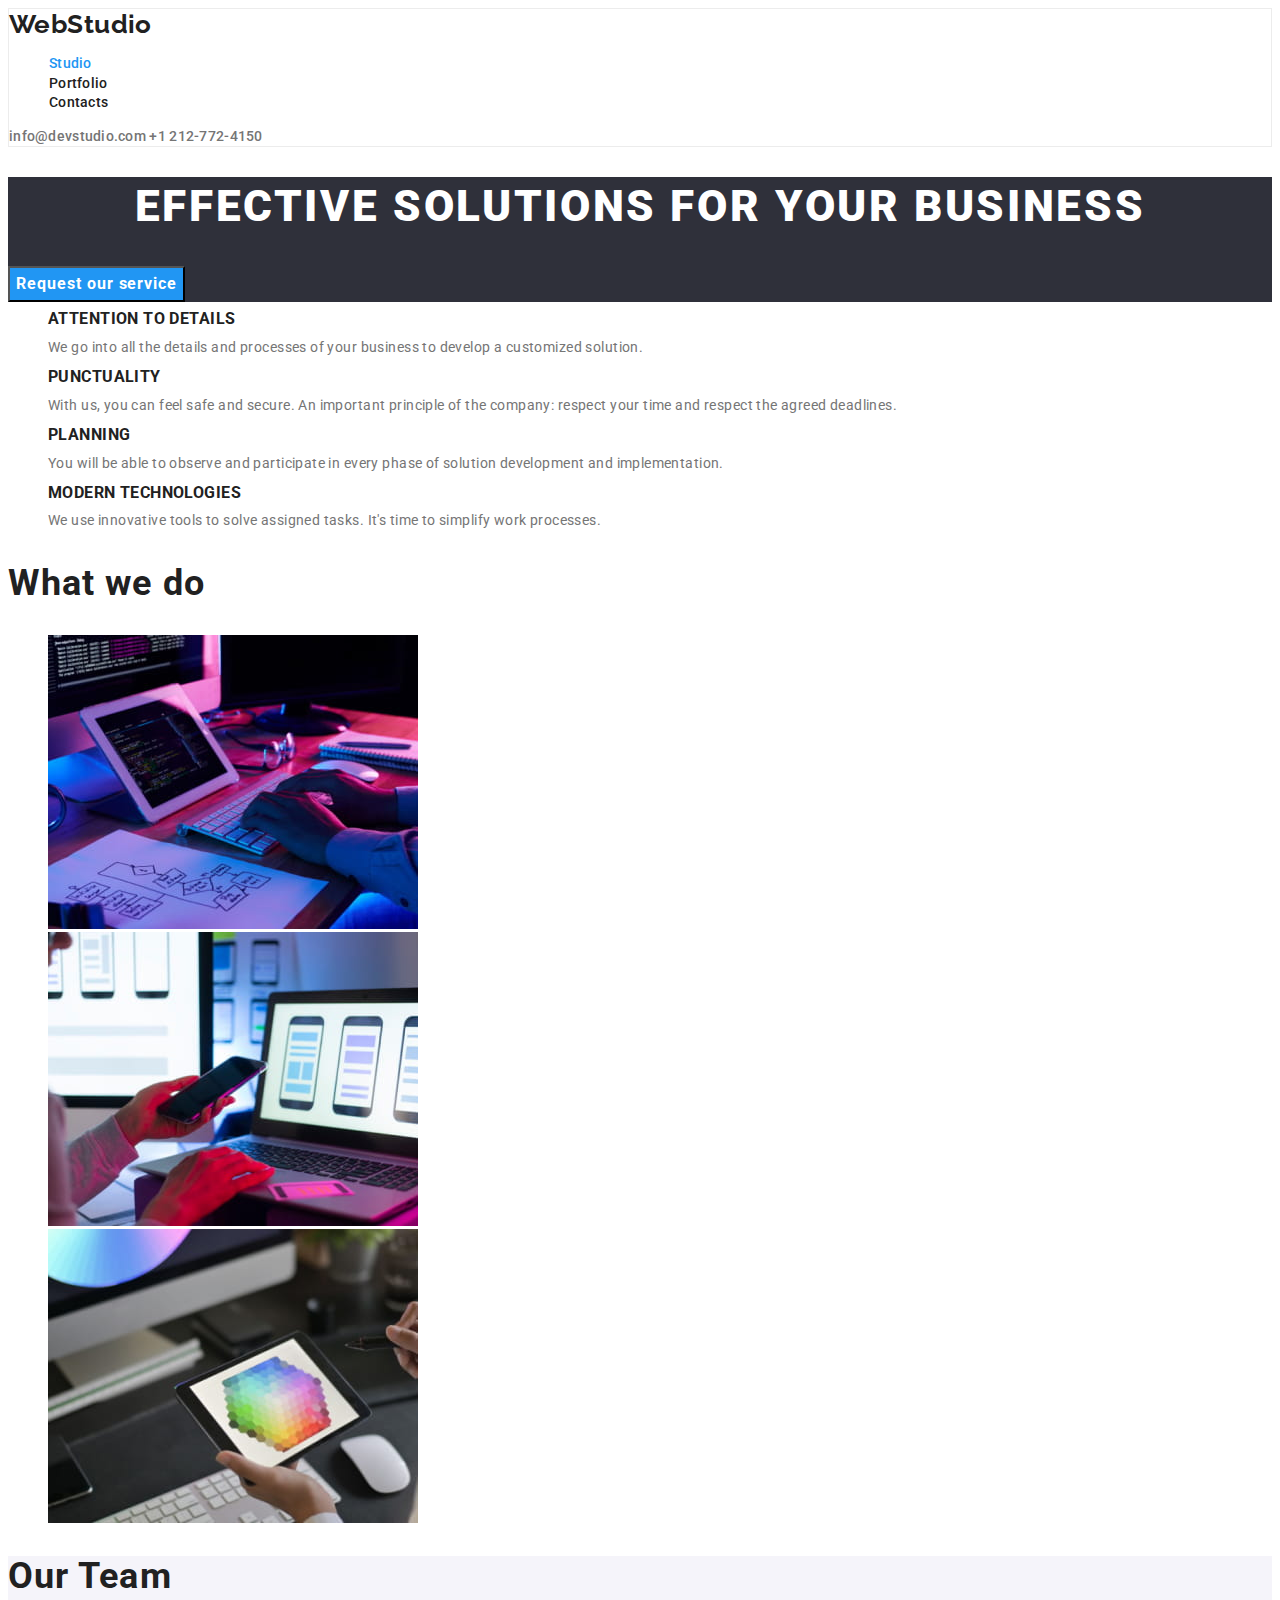
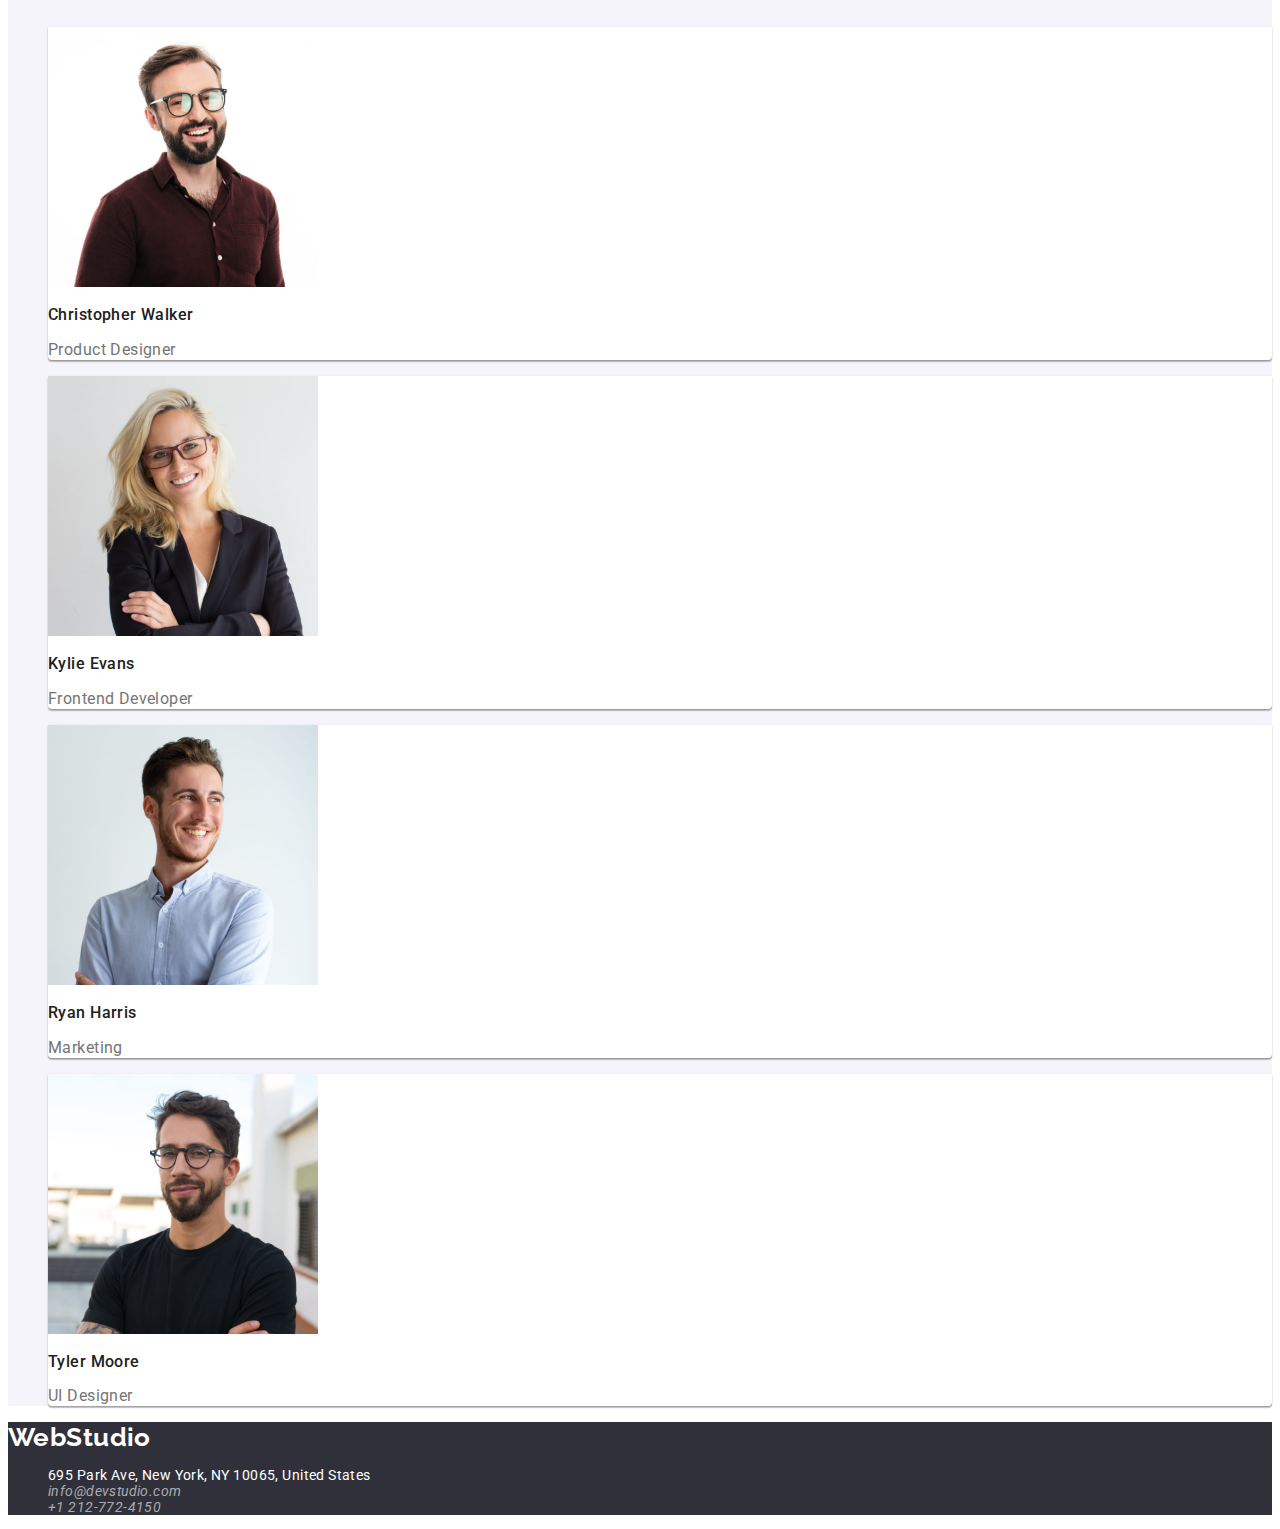
<file: index.html>
<!DOCTYPE html>
<html lang="en">
  <head>
    <meta charset="UTF-8" />
    <meta http-equiv="X-UA-Compatible" content="IE=edge" />
    <meta name="viewport" content="width=device-width, initial-scale=1.0" />
    <title>Studio</title>
    <link rel="preconnect" href="https://fonts.googleapis.com" />
    <link rel="preconnect" href="https://fonts.gstatic.com" crossorigin />
    <link
      href="https://fonts.googleapis.com/css2?family=Roboto:ital,wght@0,400;0,500;0,700;0,900;1,400;1,500;1,700;1,900&display=swap"
      rel="stylesheet"
    />
    <link
      href="https://fonts.googleapis.com/css2?family=Raleway:wght@700&display=swap"
      rel="stylesheet"
    />
    <link rel="stylesheet" href="css/styles.css" />
  </head>
  <body>
    <!-- Header -->
    <header class="header">
      <nav class="header-nav">
        <a href="" class="logo">WebStudio</a>
        <ul>
          <li>
            <a href="" class="header-link current">Studio</a>
          </li>
          <li>
            <a href="./portfolio.html" class="header-link" target="_self"
              >Portfolio</a
            >
          </li>
          <li>
            <a href="" class="header-link">Contacts</a>
          </li>
        </ul>
      </nav>

      <div class="header-contacts">
        <a
          href="mailto:info@devstudio.com"
          class="header-link header-contacts-mail"
          >info@devstudio.com</a
        >
        <a href="tel:+12127724150" class="header-link header-contacts-phone"
          >+1 212-772-4150</a
        >
      </div>
    </header>

    <!-- Main content -->
    <main class="main">
      <section class="main-header">
        <h1 class="main-header-h1">EFFECTIVE SOLUTIONS FOR YOUR BUSINESS</h1>
        <button type="button" class="main-header-btn">
          Request our service
        </button>
      </section>

      <!-- features -->
      <section class="main-features">
        <h2 class="main-features-header">Features</h2>
        <ul class="main-features-list">
          <li>
            <h3 class="main-features-h3">ATTENTION TO DETAILS</h3>
            <p class="main-features-p">
              We go into all the details and processes of your business to
              develop a customized solution.
            </p>
          </li>
          <li>
            <h3 class="main-features-h3">PUNCTUALITY</h3>
            <p class="main-features-p">
              With us, you can feel safe and secure. An important principle of
              the company: respect your time and respect the agreed deadlines.
            </p>
          </li>
          <li>
            <h3 class="main-features-h3">PLANNING</h3>
            <p class="main-features-p">
              You will be able to observe and participate in every phase of
              solution development and implementation.
            </p>
          </li>
          <li>
            <h3 class="main-features-h3">MODERN TECHNOLOGIES</h3>
            <p class="main-features-p">
              We use innovative tools to solve assigned tasks. It's time to
              simplify work processes.
            </p>
          </li>
        </ul>
      </section>

      <!-- what we do -->
      <section class="main-what-we-do" id="what-we-do">
        <h2 class="main-what-we-do-header">What we do</h2>
        <ul class="main-what-we-do-list">
          <li>
            <img
              src="images/what-we-do-img.jpg"
              alt="programer writing code"
              width="370"
            />
          </li>
          <li>
            <img
              src="images/what-we-do-img1.jpg"
              alt="programer holding phone"
              width="370"
            />
          </li>
          <li>
            <img
              src="images/what-we-do-img2.jpg"
              alt="programer holding ipad"
              width="370"
            />
          </li>
        </ul>
      </section>

      <!-- our team -->
      <section class="main-our-team">
        <h2 class="main-our-team-header">Our Team</h2>
        <ul class="main-our-team-list">
          <li>
            <img
              src="images/our-team-img.jpg"
              alt="picture of Christopher Walker"
              width="270"
            />
            <h3 class="main-our-team-h3">Christopher Walker</h3>
            <p class="main-our-team-p">Product Designer</p>
          </li>
          <li>
            <img
              src="images/our-team-img-1.jpg"
              alt="Kylie Evans photo"
              width="270"
            />
            <h3 class="main-our-team-h3">Kylie Evans</h3>
            <p class="main-our-team-p">Frontend Developer</p>
          </li>
          <li>
            <img
              src="images/our-team-img-2.jpg"
              alt="Ryan Harris Photo"
              width="270"
            />
            <h3 class="main-our-team-h3">Ryan Harris</h3>
            <p class="main-our-team-p">Marketing</p>
          </li>
          <li>
            <img
              src="images/our-team-img-3.jpg"
              alt="Tyler Moore photo"
              width="270"
            />
            <h3 class="main-our-team-h3">Tyler Moore</h3>
            <p class="main-our-team-p">UI Designer</p>
          </li>
        </ul>
      </section>
    </main>

    <!-- footer -->
    <footer class="footer">
      <a href="" class="logo">WebStudio</a>
      <address>
        <ul>
          <li>
            <a
              href="https://goo.gl/maps/p9hUCcMR8sWm7efz9"
              class="footer-address"
              target="_blank"
              rel="noopener noreferrer"
            >
              695 Park Ave, New York, NY 10065, United States
            </a>
          </li>
          <li>
            <a href="mailto:info@devstudio.com" class="footer-contact"
              >info@devstudio.com</a
            >
          </li>
          <li>
            <a href="tel:+12127724150" class="footer-contact"
              >+1 212-772-4150</a
            >
          </li>
        </ul>
      </address>
    </footer>
  </body>
</html>
</file>
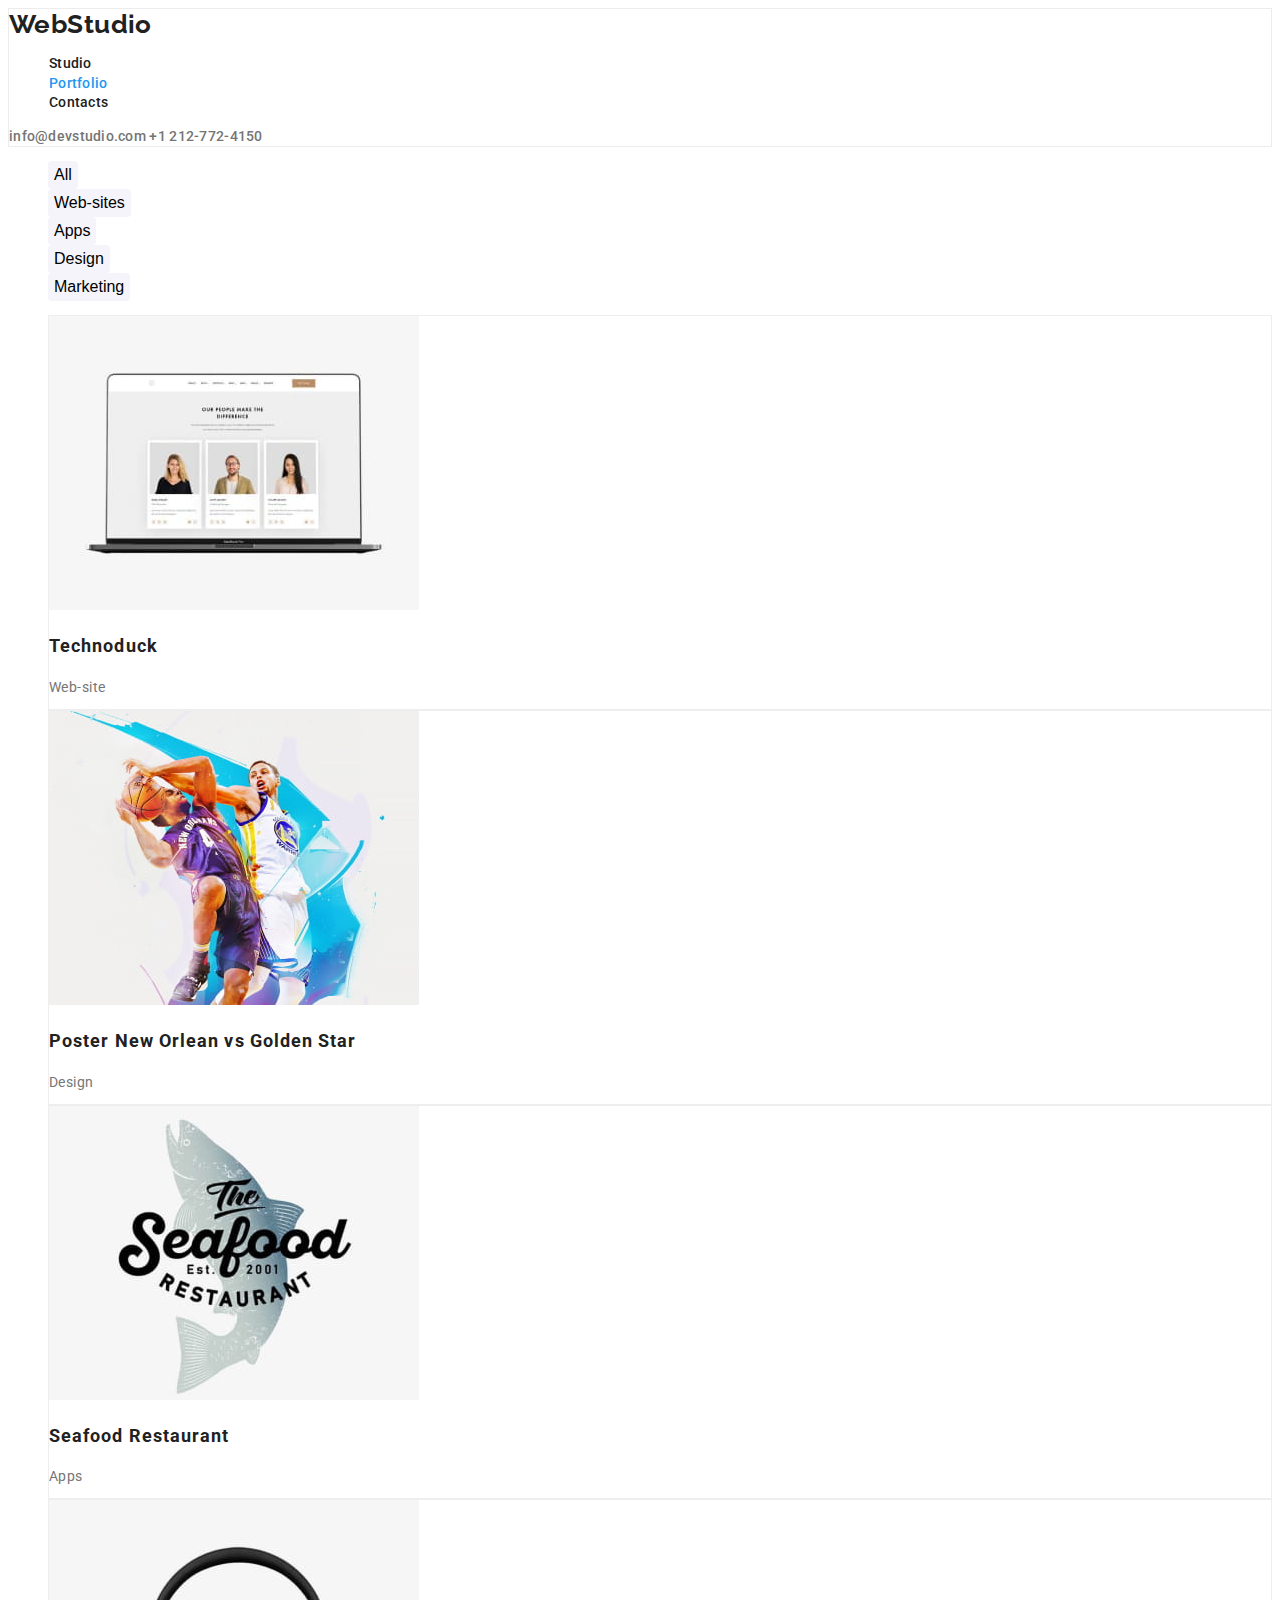
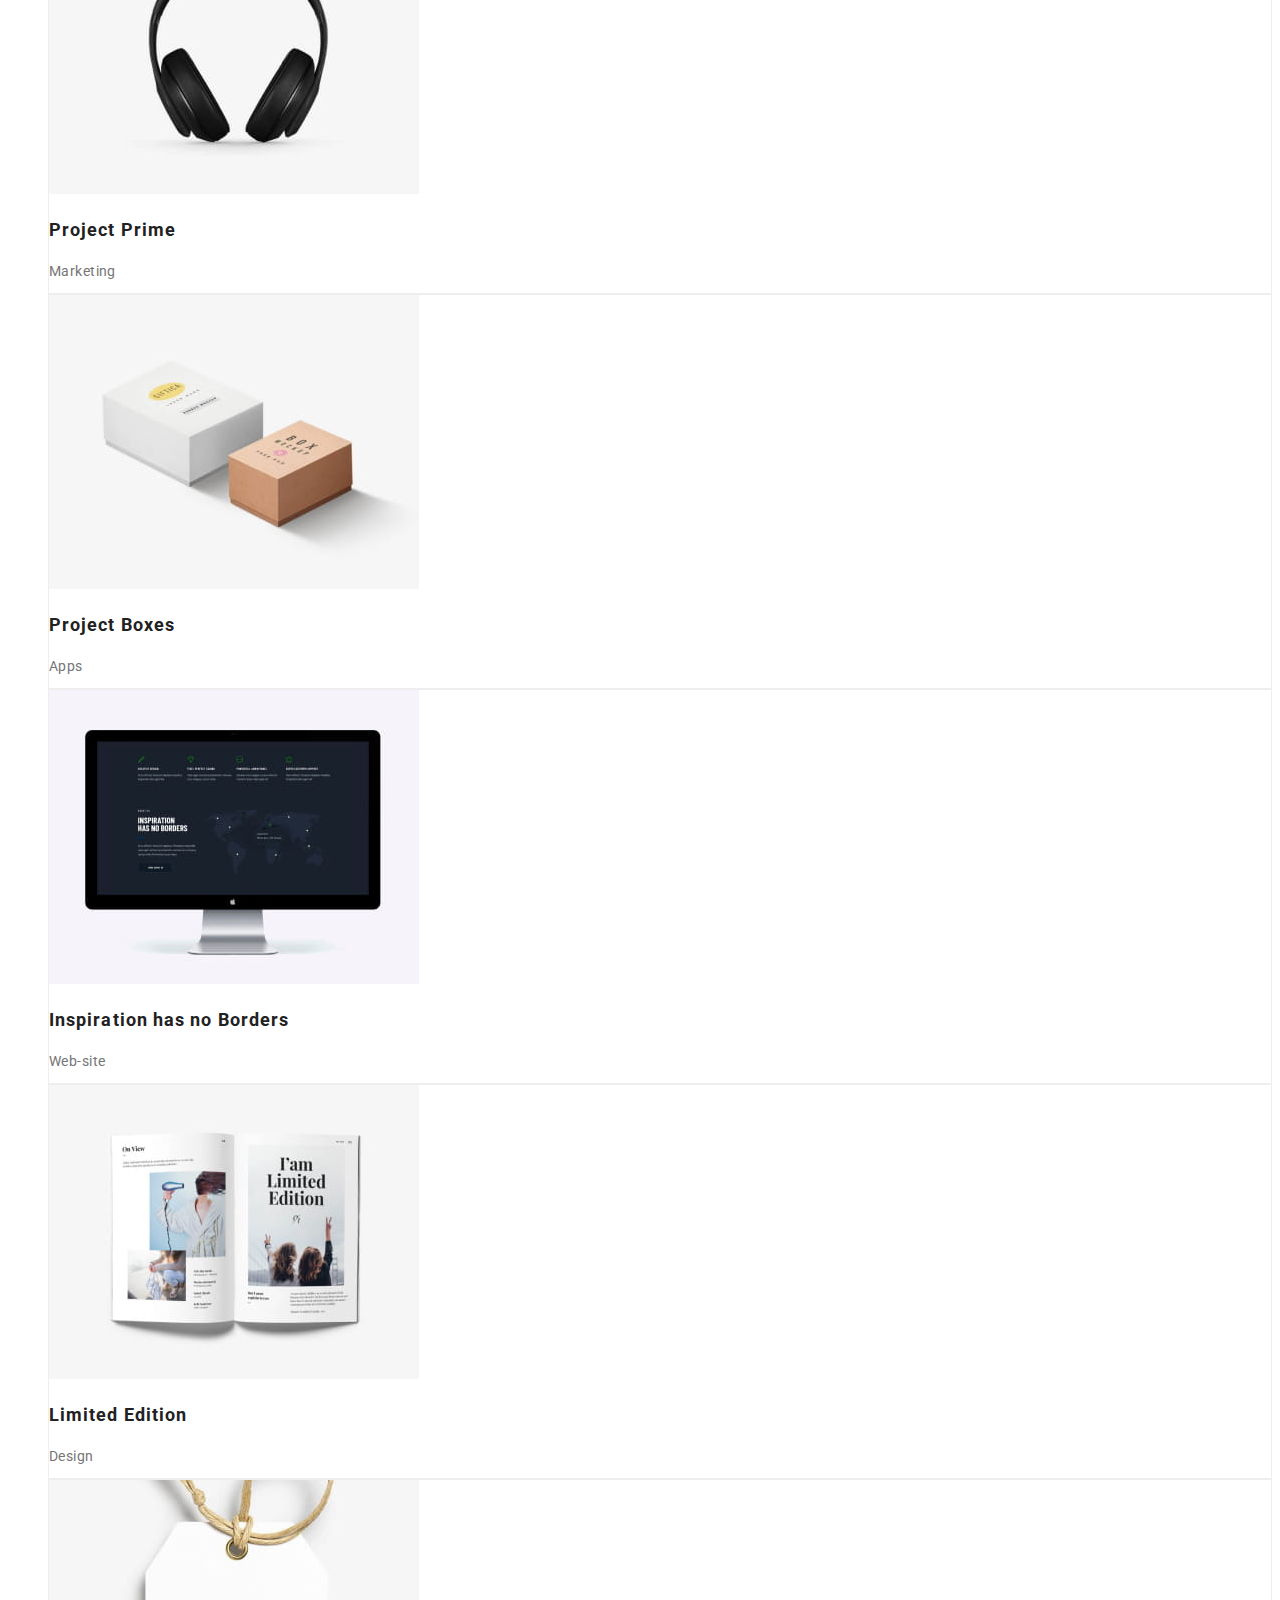
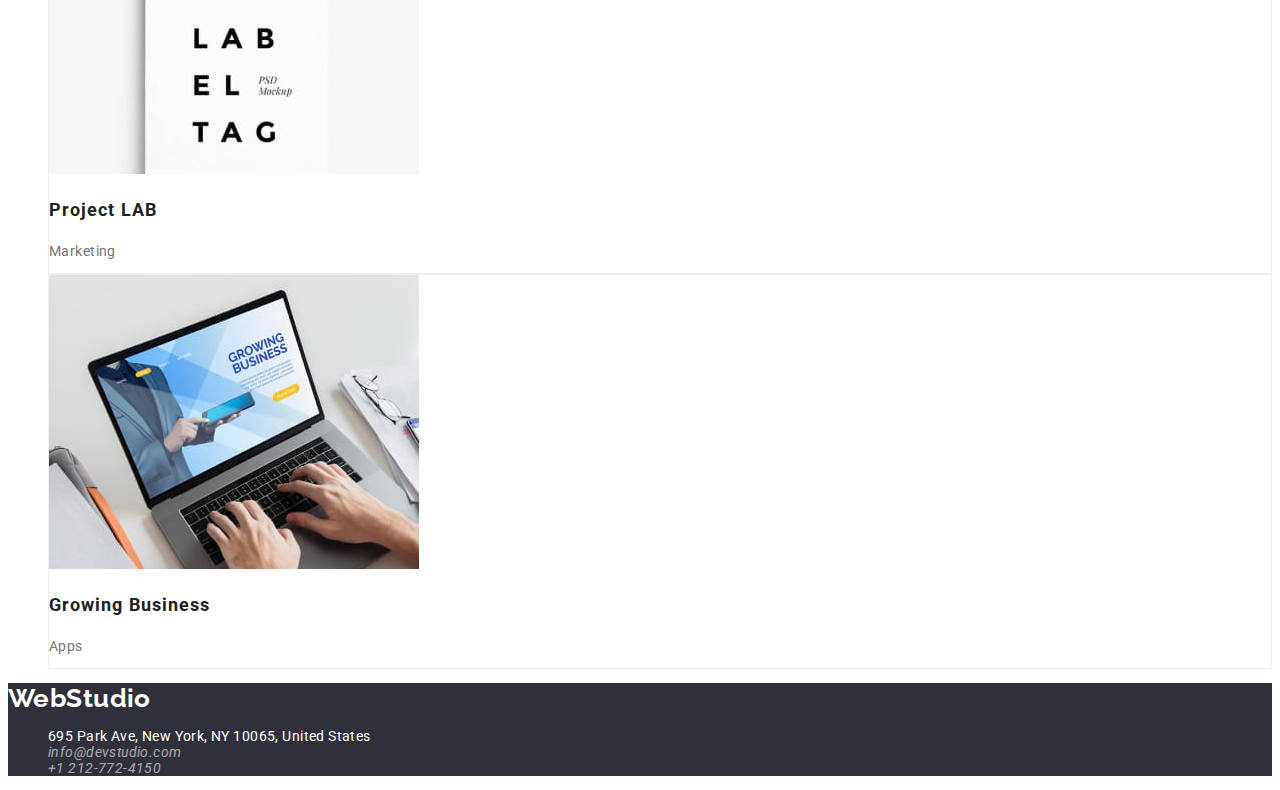
<file: portfolio.html>
<!DOCTYPE html>
<html lang="en">
  <head>
    <meta charset="UTF-8" />
    <meta http-equiv="X-UA-Compatible" content="IE=edge" />
    <meta name="viewport" content="width=device-width, initial-scale=1.0" />
    <title>Portfolio</title>
    <link rel="preconnect" href="https://fonts.googleapis.com" />
    <link rel="preconnect" href="https://fonts.gstatic.com" crossorigin />
    <link
      href="https://fonts.googleapis.com/css2?family=Roboto:ital,wght@0,400;0,500;0,700;0,900;1,400;1,500;1,700;1,900&display=swap"
      rel="stylesheet"
    />
    <link
      href="https://fonts.googleapis.com/css2?family=Raleway:wght@700&display=swap"
      rel="stylesheet"
    />
    <link rel="stylesheet" href="css/styles.css" />
  </head>
  <body>
    <!-- Header -->
    <header class="header">
      <nav class="header-nav">
        <a href="" class="logo">WebStudio</a>
        <ul>
          <li>
            <a href="./index.html" class="header-link">Studio</a>
          </li>
          <li>
            <a href="" class="header-link current" target="_self">Portfolio</a>
          </li>
          <li>
            <a href="" class="header-link">Contacts</a>
          </li>
        </ul>
      </nav>

      <div class="header-contacts">
        <a
          href="mailto:info@devstudio.com"
          class="header-link header-contacts-mail"
          >info@devstudio.com</a
        >
        <a href="tel:+12127724150" class="header-link header-contacts-phone"
          >+1 212-772-4150</a
        >
      </div>
    </header>

    <!-- Main content -->
    <main class="portfolio-main">
      <section>
        <!-- filter -->
        <h1 class="portfolio-main-header">Projects</h1>
        <ul class="portfolio-main-filter">
          <li>
            <button type="button" class="portfolio-main-filter-btn">All</button>
          </li>
          <li>
            <button type="button" class="portfolio-main-filter-btn">
              Web-sites
            </button>
          </li>
          <li>
            <button type="button" class="portfolio-main-filter-btn">
              Apps
            </button>
          </li>
          <li>
            <button type="button" class="portfolio-main-filter-btn">
              Design
            </button>
          </li>
          <li>
            <button type="button" class="portfolio-main-filter-btn">
              Marketing
            </button>
          </li>
        </ul>
        <!-- projects -->
        <ul class="portfolio-main-projects-list">
          <li>
            <img
              src="images/portfolio-img-1.jpg"
              alt="laptop with three company workers on screen"
              width="370"
            />
            <h2 class="portfolio-main-projects-list-h2">Technoduck</h2>
            <p class="portfolio-main-projects-list-p">Web-site</p>
          </li>
          <li>
            <img
              src="images/portfolio-img-2.jpg"
              alt="two baseball players playing baseball"
              width="370"
            />
            <h2 class="portfolio-main-projects-list-h2">
              Poster New Orlean vs Golden Star
            </h2>
            <p class="portfolio-main-projects-list-p">Design</p>
          </li>
          <li>
            <img
              src="images/portfolio-img-3.jpg"
              alt="fish with the seafood restaurant label"
              width="370"
            />
            <h2 class="portfolio-main-projects-list-h2">Seafood Restaurant</h2>
            <p class="portfolio-main-projects-list-p">Apps</p>
          </li>
          <li>
            <img
              src="images/portfolio-img-4.jpg"
              alt="black wireless headset"
            />
            <h2 class="portfolio-main-projects-list-h2">Project Prime</h2>
            <p class="portfolio-main-projects-list-p">Marketing</p>
          </li>
          <li>
            <img
              src="images/portfolio-img-5.jpg"
              alt="two boxes lying near each other"
              width="370"
            />
            <h2 class="portfolio-main-projects-list-h2">Project Boxes</h2>
            <p class="portfolio-main-projects-list-p">Apps</p>
          </li>
          <li>
            <img
              src="images/portfolio-img-6.jpg"
              alt="screen with world map"
              width="370"
            />
            <h2 class="portfolio-main-projects-list-h2">
              Inspiration has no Borders
            </h2>
            <p class="portfolio-main-projects-list-p">Web-site</p>
          </li>
          <li>
            <img
              src="images/portfolio-img-7.jpg"
              alt="open book with limited edition header"
              width="370"
            />
            <h2 class="portfolio-main-projects-list-h2">Limited Edition</h2>
            <p class="portfolio-main-projects-list-p">Design</p>
          </li>
          <li>
            <img
              src="images/portfolio-img-8.jpg"
              alt="tag with label tag writing"
              width="370"
            />
            <h2 class="portfolio-main-projects-list-h2">Project LAB</h2>
            <p class="portfolio-main-projects-list-p">Marketing</p>
          </li>
          <li>
            <img
              src="images/portfolio-img-9.jpg"
              alt="laptop with growing business writing on screen"
              width="370"
            />
            <h2 class="portfolio-main-projects-list-h2">Growing Business</h2>
            <p class="portfolio-main-projects-list-p">Apps</p>
          </li>
        </ul>
      </section>
    </main>

    <!-- footer -->
    <footer class="footer">
      <a href="" class="logo">WebStudio</a>
      <address>
        <ul>
          <li>
            <a
              href="https://goo.gl/maps/p9hUCcMR8sWm7efz9"
              class="footer-address"
              target="_blank"
              rel="noopener noreferrer"
            >
              695 Park Ave, New York, NY 10065, United States
            </a>
          </li>
          <li>
            <a href="mailto:info@devstudio.com" class="footer-contact"
              >info@devstudio.com</a
            >
          </li>
          <li>
            <a href="tel:+12127724150" class="footer-contact"
              >+1 212-772-4150</a
            >
          </li>
        </ul>
      </address>
    </footer>
  </body>
</html>
</file>
<file: css/styles.css>
:root{
    --primary-text-color: #757575;
    --primary-header-color: #212121;
    --secondary-text-color: #FFFFFF;
    --accent-color: #2196F3;
    --background-color-1: #ECECEC;
    --background-color-2: #2F303A;
    --background-color-3: #F5F4FA;
    --background-color-4: #FFFFFF;
    --background-color-5: #E5E5E5;
    --portfolio-border-color: #EEEEEE;
    --text-rgba-color: rgba(255, 255, 255, 0.6);
}


body{
    font-family: 'Roboto', sans-serif;
    font-size: 14px;
    letter-spacing: 0.03em;
    color: var(--primary-text-color)
}

h1,h2,h3,h4,h5,h6{
    color: var(--primary-header-color);
}

a{
    color: var(--primary-header-color);
}

a:hover,
a:focus{
    color: var(--accent-color);
}

button{
    cursor: pointer;
}

/* primary parameters for logo */
.logo{
    font-family: 'Raleway';
    font-weight: 700;
    font-size: 26px;
    line-height: 1.19;
    text-decoration: none;
}

/* header */
.header{
    background-color: var(--background-color-4);
    border: 1px solid;
    border-color: var(--background-color-1);
}

.header .logo{
    color: var(--primary-header-color);
}

.header ul{
    list-style: none;
}

.header a{
    text-decoration: none;
}

.header-link{
    font-weight: 500;
    line-height: 1.4;
    letter-spacing: 0.02em;
}
/* current page navigation text color */
.header .current{
    color: var(--accent-color);
}

.header-contacts-phone,
.header-contacts-mail{
    color: var(--primary-text-color);
}

/* footer */
.footer{
    background-color: var(--background-color-2);
}

.footer .logo{
    color: var(--secondary-text-color);
}

.footer ul{
    list-style: none;
}

.footer a{
    text-decoration: none;
}

.footer-address{
    font-style: normal;
    color: var(--secondary-text-color)
}

.footer-contact{
    color: var(--text-rgba-color);
}

/* index.html */

/* main */
.main-what-we-do-header,
.main-our-team-header{
    font-size: 36px;
    line-height: 1.16;
    letter-spacing: 0.03em;
}

/* main header */
.main-header{
    background-color: var(--background-color-2);
}

.main-header-h1{
    font-weight: 900;
    font-size: 44px;
    line-height: 1.36;
    text-align: center;
    letter-spacing: 0.06em;
    text-transform: uppercase;
    color: var(--secondary-text-color);
}

.main-header-btn{
    font-family: inherit;
    font-weight: 700;
    font-size: 16px;
    line-height: 1.87;
    letter-spacing: 0.06em;
    color: var(--secondary-text-color);
    
    background-color: var(--accent-color);
}

.main-header-btn:hover,
.main-header-btn:focus{
    background-color: #0e6bb7;
}

.main ul{
    list-style: none;
}
/* features */

.main-features-header{
    display: none;
}

.main-features-h3{
    line-height: 1.14px;
    text-transform: uppercase;
}

.main-features-p{
    line-height: 1.71;
}

/* what we do */
.main-what-we-do{
    background-color: var(--background-color-4);
}

/* our team */
.main-our-team{
    background-color: var(--background-color-3);
}

.main-our-team li{
    background-color: var(--background-color-4); 
    box-shadow: 0px 1px 3px rgba(0, 0, 0, 0.12), 0px 1px 1px rgba(0, 0, 0, 0.14), 0px 2px 1px rgba(0, 0, 0, 0.2);
    border-radius: 0px 0px 4px 4px;

}

.main-our-team-header{
    font-size: 36px;
    line-height: 1.16;
}

.main-our-team-h3{
    font-weight: 500;
    font-size: 16px;
    line-height: 1.18;
}

.main-our-team-p{
    font-size: 16px;
    line-height: 1.18;
}

/* portfolio.html */
.portfolio-main{
    background-color:var(--background-color-4);
}

.portfolio-main ul{
    list-style: none;
}

.portfolio-main-header{
    display: none;
}

/* portfolio filter buttons */
.portfolio-main-filter-btn{
    font-weight: 500;
    font-size: 16px;
    line-height: 1.62;
    background-color: var(--background-color-3);
    
    border-radius: 4px;
    border: none;
}

.portfolio-main-filter-btn:hover,
.portfolio-main-filter-btn:focus{
    color: var(--secondary-text-color);

    background-color: var(--accent-color);
}

/* portfolio projects list */
.portfolio-main-projects-list li{
    background-color: var(--background-color-4);
    border: 1px solid;
    border-color: var(--portfolio-border-color);
}

.portfolio-main-projects-list-h2{
    font-size: 18px;
    line-height: 2;
    letter-spacing: 0.06em;
}

.portfolio-main-project-list-p{
    font-size: 16px;
    line-height: 1.9;
}
</file>
